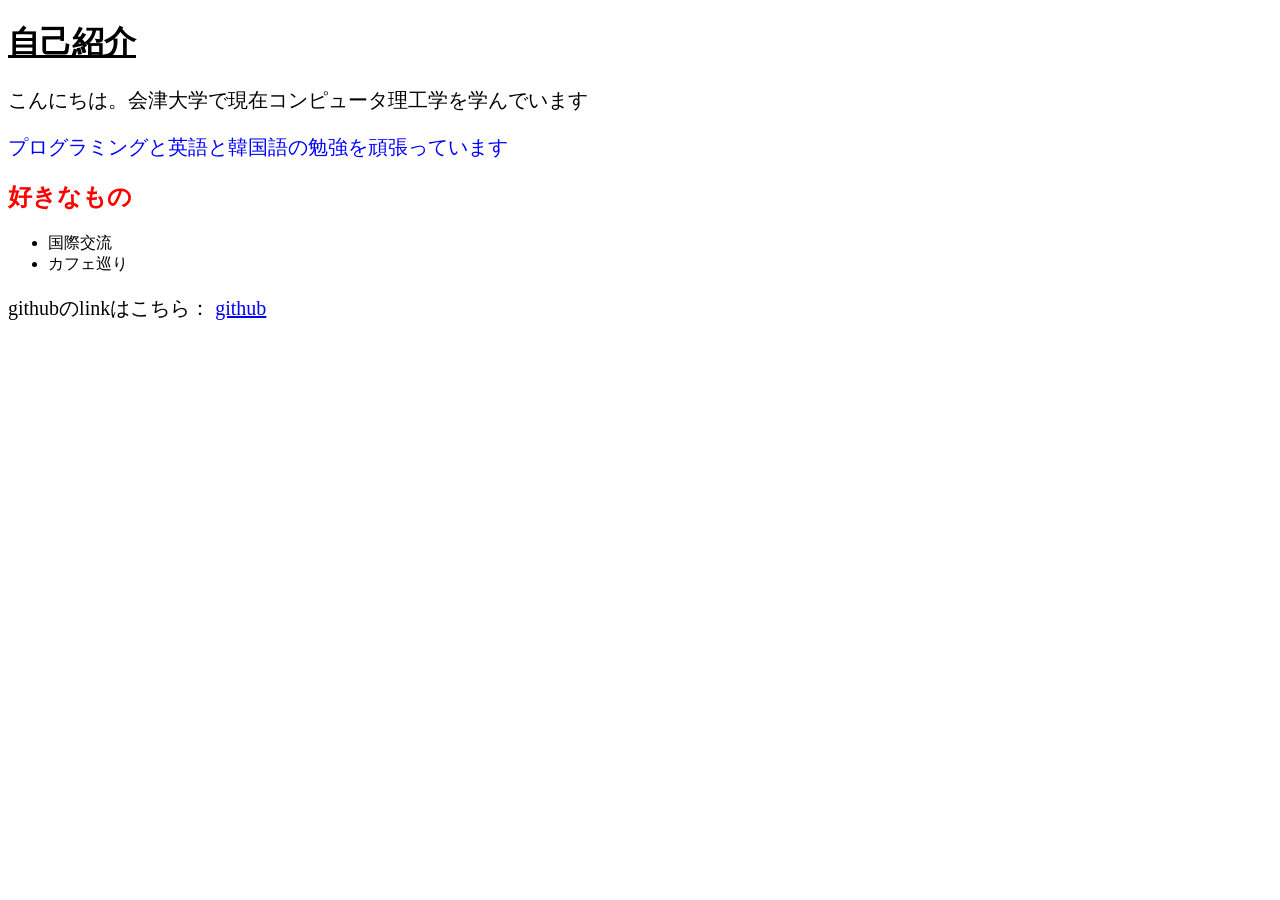
<file: index.html>
<!DOCTYPE html>
<html lang="ja">
  <head>
    <meta charset="UTF-8" />
    <title>自己紹介ページ</title>
    <link rel="stylesheet" href="styles.css" />
  </head>
  <body>
    <h1>自己紹介</h1>
    <p>こんにちは。会津大学で現在コンピュータ理工学を学んでいます</p>
    <p class="highlight">プログラミングと英語と韓国語の勉強を頑張っています</p>
    <!-- 以下にpタグを設けて自己紹介文を書こう -->

    <h2>好きなもの</h2>
    <ul>
      <li>国際交流</li>
      <li>カフェ巡り</li>
    </ul>

    <p>
      githubのlinkはこちら：
      <a href="https://github.com/Amberest" target="_blank">github</a>
    </p>
  </body>
</html>
</file>
<file: styles.css>
h1 {
  text-decoration: underline;
}
h2 {
  color: red;
}
p {
  font-size: 20px;
}
.highlight {
  color: blue;
}
</file>
